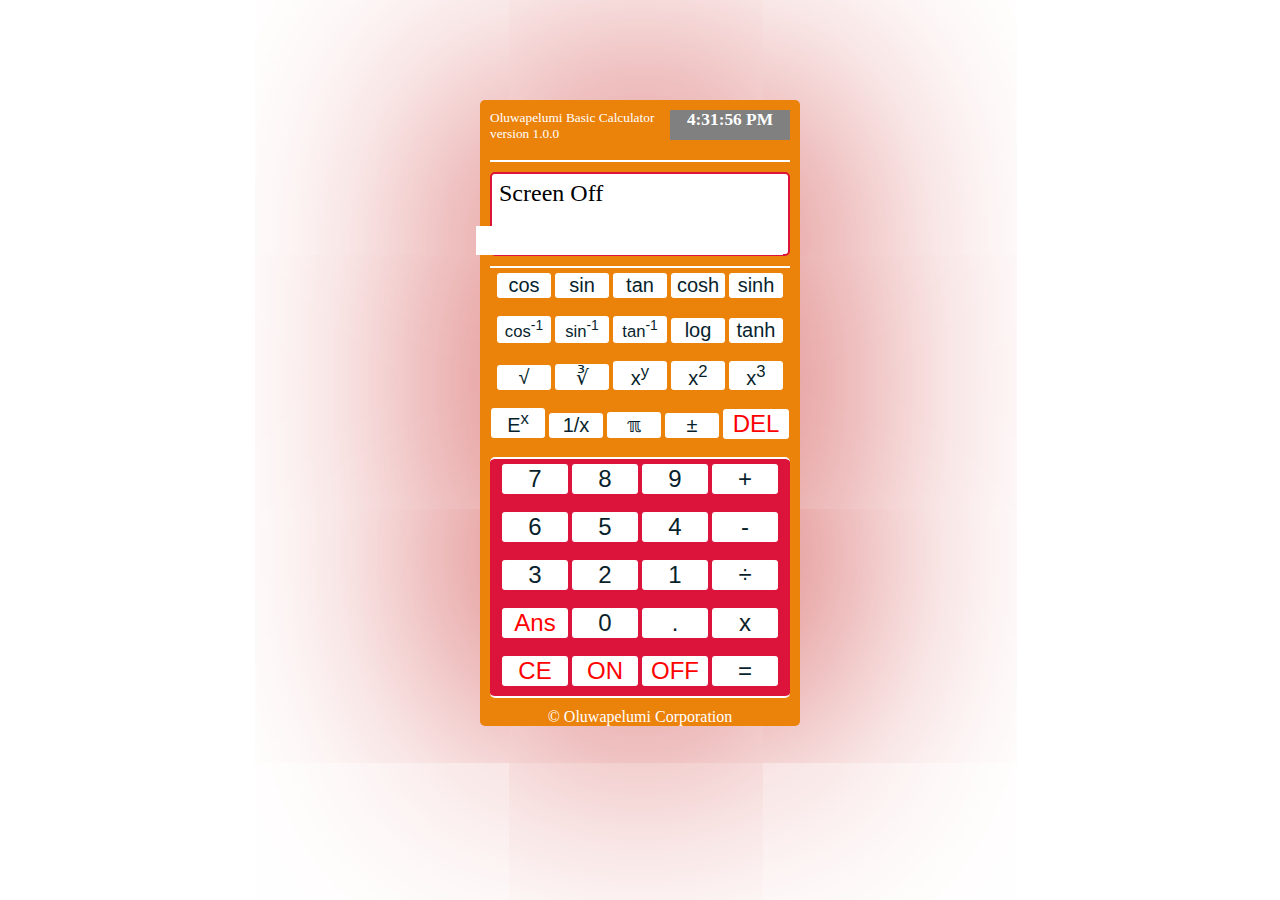
<file: Tictactoe page/index.html>
<!DOCTYPE html>
<html>
<head>
	<title>CALCULATOR</title>
	<meta charset="utf-8">
	<link rel="stylesheet" type="text/css" href="calculator.css">
</head>
<script>
	screen=false;
	a="";
	b="";
	oprp="";
	var op,t,h,m,s,r;
	function timee(){
		var t = new Date();
		// h = t.getHours();
		// m = m.getMinutes();
		// s = s.getSeconds();
		d =t.toLocaleTimeString();
		document.getElementById('top-right-box').innerHTML=d;
		setTimeout(timee,1000)
	}
	function del(){
		if(screen){
		if(scv.value!=="0")
			scv.value=scv.value.slice(0, -1)
		}
	}
	function ce(){
		if(screen){
			scv.value=0;
			operator.innerHTML="&nbsp;";
			rs.value="";
		}
	}
	function on(){
		screen=true;
		scv.value=0;
		operator.innerHTML="&nbsp;";
		rs.value="";
		r=0;
	}
	function off(){
		screen=false;
		scv.value="Screen Off";
		operator.innerHTML="&nbsp;";
		rs.value="";
	}
	function button(x){
		if(screen){
			if(scv.value=="0"){
			if(x=="."){
				scv.value+=x;
			}else{
				scv.value=x;
			}
			}
			else {
			scv.value=scv.value+x;
			}
		}
	}
	function ans(){
		if(screen){
		scv.value=r;
	}
	}
	function opr(y){
		if(screen){
			oprp=y;
			a = scv.value;
			scv.value="";
			operator.innerHTML=y;
			if(y=='sqrt'){
				operator.innerHTML='&#8730';
			}
			if(y=='cbrt'){
				operator.innerHTML='&#8731';
			}
			if(y=='rsp'){
				operator.innerHTML='&#8731';
			}
			if(y=='pie'){
				operator.innerHTML='&#8508;';
			}
			
		}
	}
	function sin() {
		if(screen){
		operator.innerHTML="Sin("+scv.value+")";
		r= Math.sin(scv.value * Math.PI / 180)
		rs.value=r;
		}
	}
	function cos() {
		if(screen){
		operator.innerHTML="Cos("+scv.value+")";
		r = Math.cos(scv.value * Math.PI / 180)
		rs.value= r;
		}
	}
	function tan() {
		if(screen){
		operator.innerHTML="Tan("+scv.value+")";
		r=Math.tan(scv.value * Math.PI / 180);
		rs.value=r;
		}
	}
	function cosh(){
		if(screen){
		operator.innerHTML="Cosh("+scv.value+")";
		r=Math.cosh(scv.value);
		rs.value=r;
		}
	}
	function sinh(){
		if(screen){
		operator.innerHTML="Sinh("+scv.value+")";
		r=Math.sinh(scv.value);
		rs.value=r;
		}
	}
	function Tanh(){
		if(screen){
		operator.innerHTML="Tanh("+scv.value+")";
		r=Math.tanh(scv.value)
		rs.value=r;
		}
	}
	function sv() {
		if(screen){
		operator.innerHTML="sin<sup>-1</sup>("+scv.value+")";
		r=Math.asin(scv.value * Math.PI / 180);
		rs.value= r;
		}
	}
	function cv() {
		if(screen){
		operator.innerHTML="cos<sup>-1</sup>("+scv.value+")";
		r=Math.acos(scv.value * Math.PI / 180);
		rs.value= r;
		}
	}
	function tv() {
		if(screen){
		operator.innerHTML="tan<sup>-1</sup>("+scv.value+")";
		r=Math.atan(scv.value * Math.PI / 180);
		rs.value= r;
		}
	}
	function log() {
		if(screen){
		operator.innerHTML="log("+scv.value+")";
		r=Math.log(scv.value);
		rs.value=r;
		}
	}
	function sqrt() {
		if(screen){
		operator.innerHTML="&#8730("+scv.value+")";
		r=Math.sqrt(scv.value);
		rs.value=r;
		}
	}
	function cbrt() {
		if(screen){
		operator.innerHTML="&#8731("+scv.value+")";
		r=Math.cbrt(scv.value);
		rs.value=r;
		}
	}
	function pie() {
		if(screen){
		if(scv.value=="0"){
			operator.innerHTML="&#8508";
			r=Math.PI;
			rs.value=r;
		}else{
			operator.innerHTML="&#8508("+scv.value+")";
			r=Math.PI*scv.value;
			rs.value=r;
		}
		}
	}
	function exp() {
		if(screen){
		operator.innerHTML="E<sup>"+scv.value+"</sup>";
		r=Math.exp(scv.value);
		rs.value=r;
		}
	}
	function iox() {
		if(screen){
		operator.innerHTML="1/"+scv.value;
		r=1/scv.value;
		rs.value=r;
		}
	}
	function x2() {
		if(screen){
		operator.innerHTML=scv.value+"<sup>2</sup>";
		r=Math.pow(scv.value, 2);
		rs.value=r;
		}
	}
	function x3() {
		if(screen){
		operator.innerHTML=scv.value+"<sup>3</sup>";
		r=Math.pow(scv.value, 3);
		rs.value=r;
		}
	}
	function opp(){
		if(screen){
			b = scv.value;
			op = operator.innerHTML;
			operator.innerHTML='=';
			if(oprp==""){
				rs.value=scv.value;
				r=rs.value;
			}
			if(op=='+'){
				r = parseFloat(a) + parseFloat(b);
				rs.value=r;
			}
			if(op=='-'){
				rs.value= parseFloat(a) - parseFloat(b);
				r=rs.value;
			}
			else if(oprp=='÷'){
				rs.value= parseFloat(a) / parseFloat(b);
				r=rs.value;
			}
			else if(oprp=='x'){
				rs.value= parseFloat(a) * parseFloat(b);
				r=rs.value;
			}
			else if(oprp=='x<sup>y</sup>'){
				rs.value= Math.pow(a, b);
				r=rs.value;
			}
			if(rs.value=="NaN"){
				rs.value="Math Error";
			}
		}
	}
</script>
<body onload="timee()">
	<div id="calc">
		<div>
			<span id="text1">Oluwapelumi Basic Calculator <br> version 1.0.0</span>
			<span id="top-right-box">&nbsp;</span>
		</div>
		<div id="line">&nbsp;</div>
		<div id="display_area">
			<input id="scv" value="Screen Off" style="width: 100%">
			<div id="operator" style="font-size: 100%; text-align: right; display: block; width: 100%">&nbsp;</div>
			<input id="rs" style="float: right; text-align: right;" class="result"></p>
		</div>
		<div id="line2">&nbsp;</div>
		<div id="operation">
				<button class="op_btn" onclick="cos()">cos</button>
				<button class="op_btn" onclick="sin()">sin</button>
				<button class="op_btn" onclick="tan()">tan</button>
				<button class="op_btn" onclick="cosh()">cosh</button>
				<button class="op_btn" onclick="sinh()">sinh</button><br><br>
				<button class="op_btn" onclick="cv()"><small>cos<sup>-1</sup></small></button>
				<button class="op_btn" onclick="sv()"><small>sin<sup>-1</sup></small></button>
				<button class="op_btn" onclick="tv()"><small>tan<sup>-1</sup></small></button>
				<button class="op_btn" onclick="log()">log</button>
				<button class="op_btn" onclick="tanh()">tanh</button><br><br>
				<button class="op_btn" onclick="sqrt()">&#8730;</button>
				<button class="op_btn" onclick="cbrt()">&#8731;</button>
				<button class="op_btn" onclick="opr('x<sup>y</sup>')">x<sup>y</sup></button>
				<button class="op_btn" onclick="x2()">x<sup>2</sup></button>
				<button class="op_btn" onclick="x3()">x<sup>3</sup></button><br><br>
				<button class="op_btn" onclick="exp()">E<sup>x</sup></button>
				<button class="op_btn" onclick="iox()">1/x</button>
				<button class="op_btn" onclick="pie()">&#8508;</button>
				<button class="op_btn" onclick="button('-')">±</button>
				<button class="btn" onclick="del()" style="color: red;">DEL</button><br><br>
		</div>
		<div id="number_area">
				<button class="btn" onclick="button(7)">7</button>
				<button class="btn" onclick="button(8)">8</button>
				<button class="btn" onclick="button(9)">9</button>
				<button class="btn" onclick="opr('+')">+</button><br><br>
			
				<button class="btn" onclick="button(6)">6</button>
				<button class="btn" onclick="button(5)">5</button>
				<button class="btn" onclick="button(4)">4</button>
				<button class="btn" onclick="opr('-')">-</button><br><br>
			
			
				<button class="btn" onclick="button(3)">3</button>
				<button class="btn" onclick="button(2)">2</button>
				<button class="btn" onclick="button(1)">1</button>
				<button class="btn" onclick="opr('÷')">÷</button><br><br>
			
				<button class="btn" onclick="ans()" style="color: red">Ans</button>
				<button class="btn" onclick="button(0)">0</button>
				<button class="btn" onclick="button('.')">.</button>
				<button class="btn" onclick="opr('x')">x</button><br><br>
			
				<button class="btn" onclick="ce()" style="color: red">CE</button>
				<button onclick="on()" class="btn" id="state">ON</button>
				<button onclick="off()" class="btn" id="state">OFF</button>
				<button onclick="opp()" class="btn">=</button>
			
		</table>
		</div>
		<p id="text2" align="center">&#169; Oluwapelumi Corporation</p>
	</div>
</body>
</html>
</file>
<file: Tictactoe page/calculator.css>
@import url('https://fonts.googleapis.com/css2?family=Poppins:wght@300;400;500;600&display=swap');

/* body {
background: red;
animation: mymove 5s infinite;
}
.container {
    margin-top: 100px;
}

@keyframes mymove {
from {background-color: red;}
to {background-color: blue;}
} */
#calc{
	margin-top: 100px !important;
	background-color: rgb(235, 130, 10);
	width: 300px;
	border-radius: 5px;
	margin: 0 auto;
	padding: 10px;
	box-shadow: 1px 1px 2000px rgb(192, 11, 11);
}
#text1{
	font-family: segoe UI;
	color: white;
	font-size: 10pt;
	float: left;
}
#top-right-box{
	float: right;
	background: grey;
	height: 30px;
	width: 40%;
}
#line{
	background: white;
	height: 2px;
	margin-top: 50px;
}
#display_area{
	background: white;
	margin-top: 10px;
	padding: 5px;
	padding-bottom: 12px;
	border-radius: 5px;
	border: 2px solid #DC143C;
}
input{
	border-style: none;
	font-size: 150%;
	font-family: lcd;
}
.result{
	padding-left: 10px;
}
#operation{
	margin-top: 5px;
	text-align: center;
}
.op_btn{
	background: white;
	color: #081F2C;
	font-family: Arial;
	font-size: 15pt;
	border-style: none;
	border-radius: 3px;
	width: 18%;
	cursor: pointer;
}
.op_btn:hover{
	background: #DC143C;
	color: white;
}
#line2{
	background: white;
	height: 2px;
	margin-top: 10px;
}
#number_area{
	background: #DC143C;
	padding-bottom: 10px;
	border-bottom: 2px solid white;
	border-top: 2px solid white;
	border-radius: 5px;
	margin: 0 auto;
	padding-top: 5px;
	text-align: center;
}
.btn{
	background:white;
	color: #081F2C;
	font-family: Arial;
	font-size: 18pt;
	border-style: none;
	border-radius: 3px;
	width: 22%;
/*	border-bottom-left-radius: 50%;
	border-bottom-right-radius: 50%;*/
	cursor: pointer;
}
.btn:hover{
	background: black;
	color: white;
}
#text2{
	color: white;
	font-family: segoe UI;
	font-family: 12pt;
	margin-top: 10px;
	position: relative;
	margin-bottom: -10px;
}
#operator{
	color: #DC143C;
	font-family: segoe UI;
	margin-right: 10px;
}
#state{
	color: red;
}
#top-right-box{
	font-family: segoe UI;
	font-size: 13pt;
	color: white;
	text-align: center;
	font-weight: bold;
}
@media (max-width: 1260px) and (min-width: 100px){
	.result{
		padding-left: 0px;
	}
}
/* @media (max-width: 400px) and (min-width: 100px){
	#calc{
			margin-top: 100px !important;
			background-color: rgb(235, 130, 10);
			border-radius: 5px;
			margin: 0 auto;
			padding: 10px;
			box-shadow: 1px 1px 2000px rgb(192, 11, 11);
		}
	} */
@media screen and (max-width: 400px) {
	#calc{
		height: 30px;
		width: 100px !important;
	}
}
</file>
